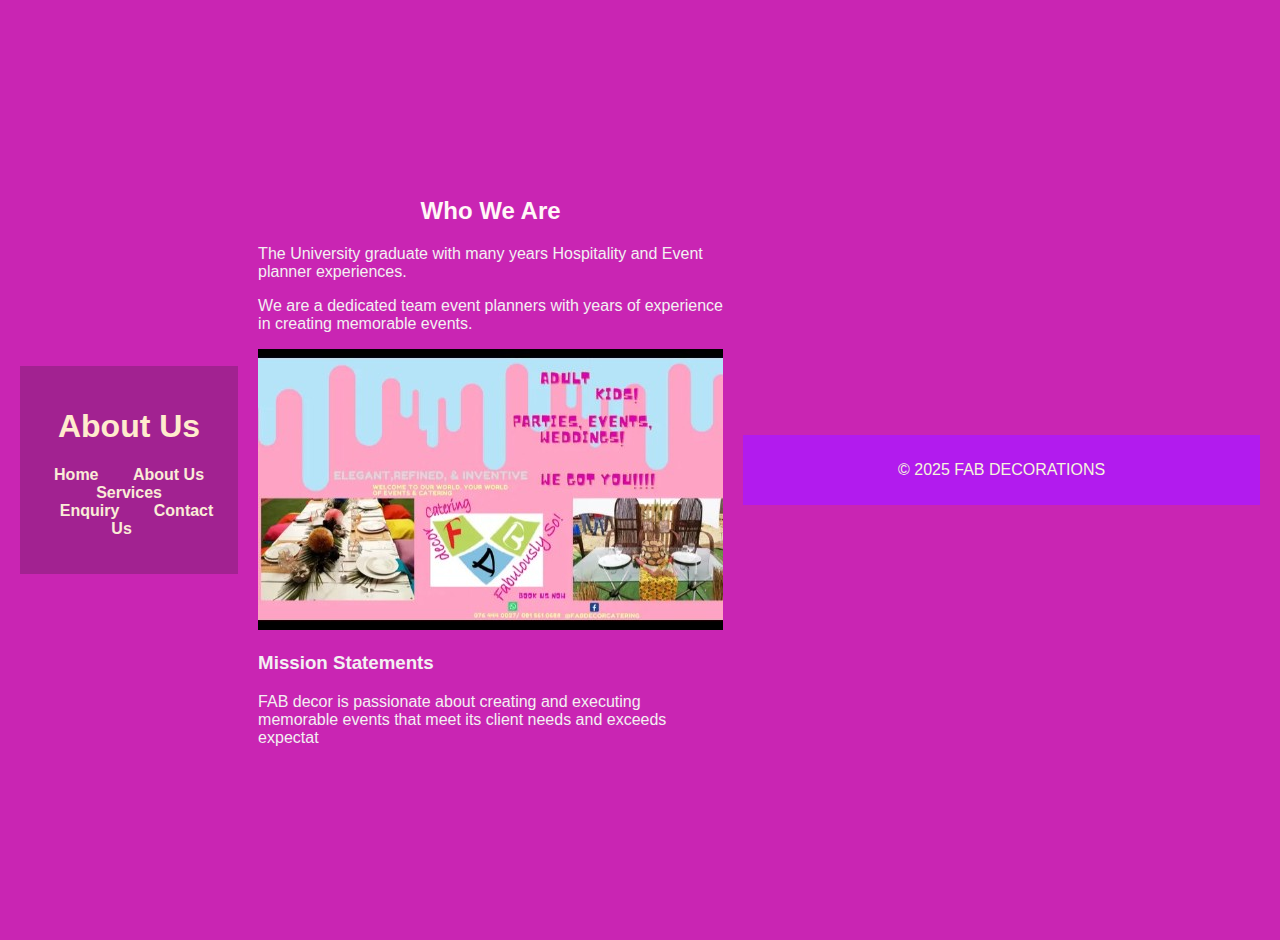
<file: about.html>
<!--declaration at the beginning of the HTML document -->
<!DOCTYPE html>
<html lang="en">
<head>
    <meta charset="UTF-8">
    <meta name="viewport" content="width=device-width, initial-scale=1.0">
    <title>About Us</title>
    <link rel="stylesheet" href="style.css">
</head>
<body>
    <header>
        <!--header section of a webpage-->
        <h1>About Us</h1>
        <nav>
            <ul>
                <li><a href="index.html">Home</a></li>
                <li><a href="about.html">About Us</a></li>
                <li><a href="services.html">Services</a></li>
                <li><a href="enquiry.html">Enquiry</a></li>
                <li><a href="contact.html">Contact Us</a></li> 
                
            </ul>
        </nav>
    </header>
    <main>
        <h2>Who We Are</h2>
        <p>The University graduate with many years Hospitality and Event planner experiences.
        <p>We are a dedicated team event planners with years of experience in creating memorable events.</p>
        <img src="events/background photo.jpg" alt="About Us"/>

        <h3>Mission Statements</h3>
        <p>FAB decor is passionate about creating and executing memorable events that meet its client needs and exceeds expectat
            
    </main>
    <footer>
        <p>&copy; 2025 FAB DECORATIONS</p>
    </footer>
    
</body>
</html>
</file>
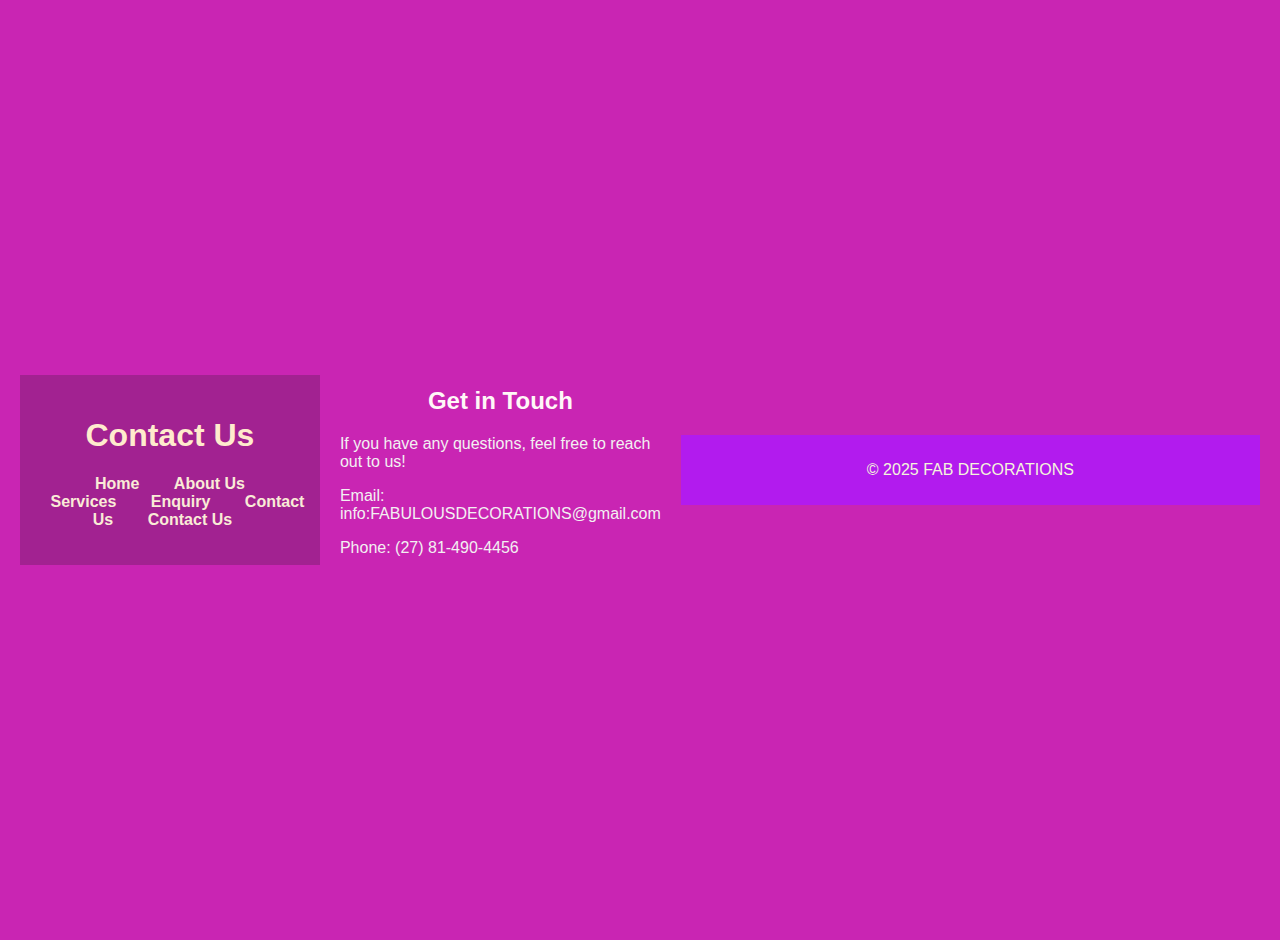
<file: contact.html>
<!DOCTYPE html>
<html lang="en">
<head>
    <meta charset="UTF-8">
    <meta name="viewport" content="width=device-width, initial-scale=1.0">
    <title>Contact Us</title>
    <link rel="stylesheet" href="style.css">
</head>
<body>
    <header>
        <h1>Contact Us</h1>
        <nav>
            <ul>
                <li><a href="index.html">Home</a></li>
                <li><a href="about.html">About Us</a></li>
                <li><a href="services.html">Services</a></li>
                <li><a href="enquiry.html">Enquiry</a></li>
                <li><a href="contact.html">Contact Us</a></li> 
                <li><a href="contacts.html">Contact Us</a></li>
            </ul>
        </nav>
    </header>
    <main>
        <!--heading-->
        <h2>Get in Touch</h2>
        <p>If you have any questions, feel free to reach out to us!</p>
        <p>Email: info:FABULOUSDECORATIONS@gmail.com</p>
        <p>Phone: (27) 81-490-4456</p>
    </main>
    <footer>
        <!--footer-->
        <p>&copy; 2025 FAB DECORATIONS</p>
    </footer>
    
</body>
</html>
</file>
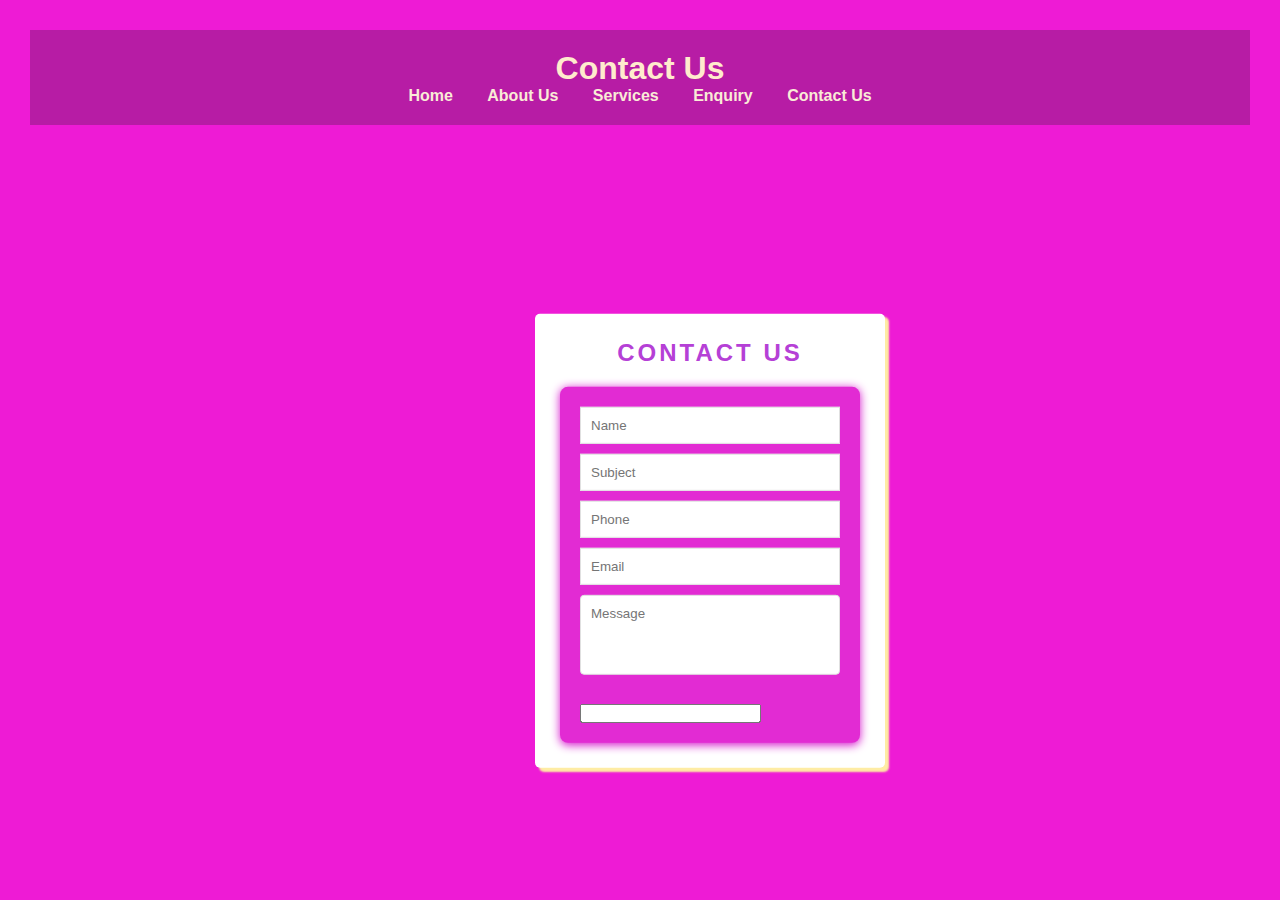
<file: contacts.html>
<!DOCTYPE html>
<html lang="en">
<head>
    <meta charset="UTF-8">
    <meta name="viewport" content="width=device-width, initial-scale=1.0">
    <title>Contact us form validation Using</title>
    <link rel="stylesheet" href="styless.css">
</head>
<body>
    <header>
        <h1>Contact Us</h1>
        <nav>
            <ul>
                <li><a href="index.html">Home</a></li>
                <li><a href="about.html">About Us</a></li>
                <li><a href="services.html">Services</a></li>
                <li><a href="enquiry.html">Enquiry</a></li>
                <li><a href="contact.html">Contact Us</a></li> 
                
            </ul>
        </nav>
    </header>

<div class="wrapper">
    <h2>contact us</h2>
    <div id="error_message"></div>

    <form id="myform">
        <div class="input_field">
            <input type="text" placeholder="Name" id="name">
        </div>
        <div class="input_field">
            <input type="text" placeholder="Subject" id="subject">
        </div>
        <div class="input_field">
            <input type="text" placeholder="Phone" id="phone">
        </div>
        <div class="input_field">
            <input type="text" placeholder="Email" id="email">
        </div>
        <div class="input_field">
            <textarea id="message" placeholder="Message" ></textarea>
        </div>
        <div class="btn">
            <input type="_submit_">
        </div>
    </form>
</div>
</file>
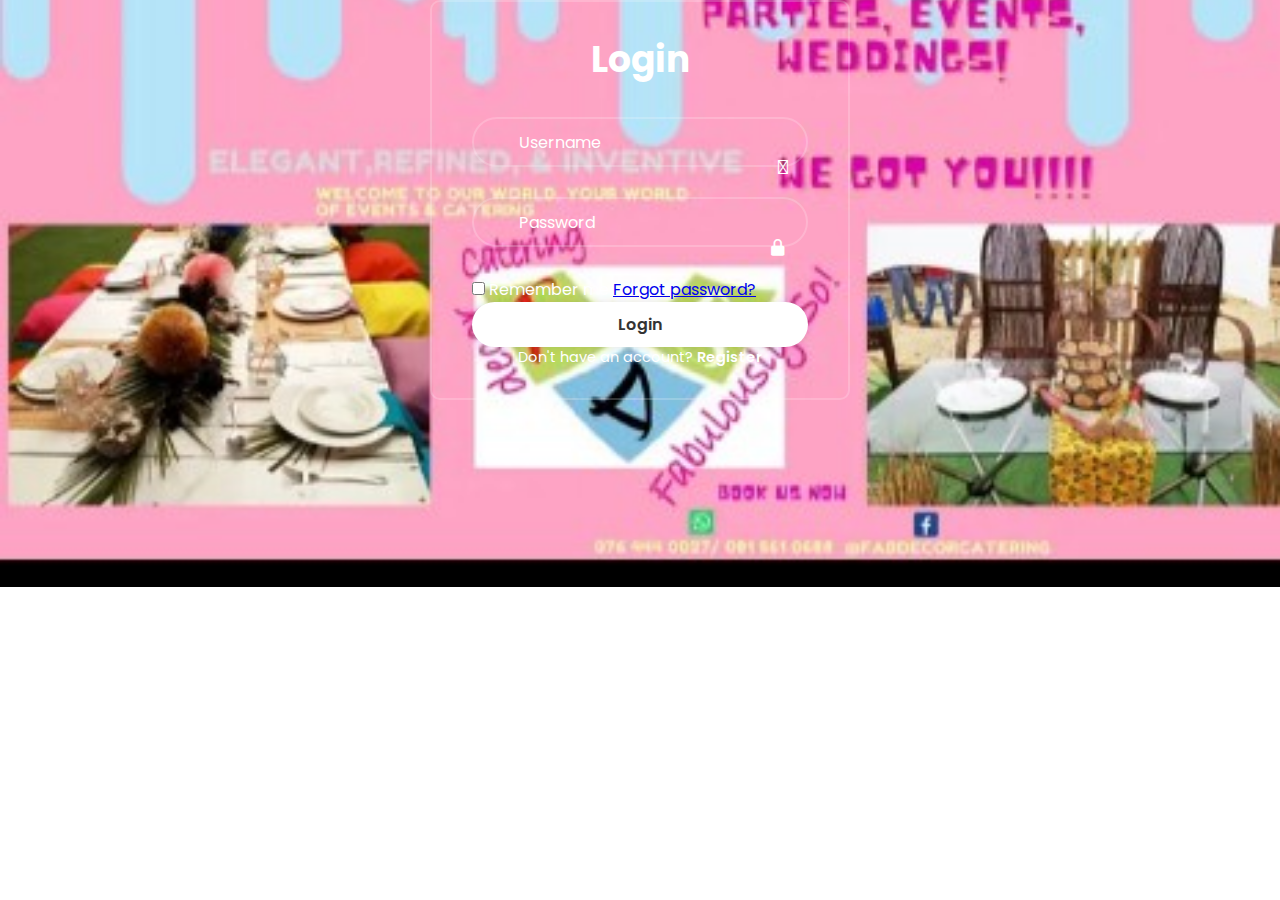
<file: login.html>
<!DOCTYPE html>
<html lang="en">
<head>
    <meta charset="UTF-8">
    <meta http-equiv="X-UA-Compatible" content="IE=edge">
    <meta name="viewport" content="width=device-width, initial-scale=1.0">
    <title>Login Form in HTML and CSS</title>
    <link rel="stylesheet" href="styles.css">
    <link href='https://unpkg.com/boxicons@2.1.4/css/boxicons.min.css' rel="stylesheet">
</head>

<body>



    <div class="wrapper">
        <form action="">
            <h1>Login</h1>
            <div class="input-box">
                <input type="text" placeholder="Username"
                required>
                <i class='bxs-user'></i>
            </div>    
            <div class="input-box">
                <input type="password" placeholder="Password"
                required>
                <i class='bx bxs-lock-alt'></i>
            </div>

            <div class="remember-forgot">
                <label><input type="checkbox"> Remember me</label>
                <a href="#">Forgot password?</a>
            </div>

            <button type="submit" class="btn">Login</button>

            <div class="register-link">
                <p>Don't have an account? <a href="#">Register</a></p>
            </div>
        

        </form>

        
    </div>
</body>
</file>
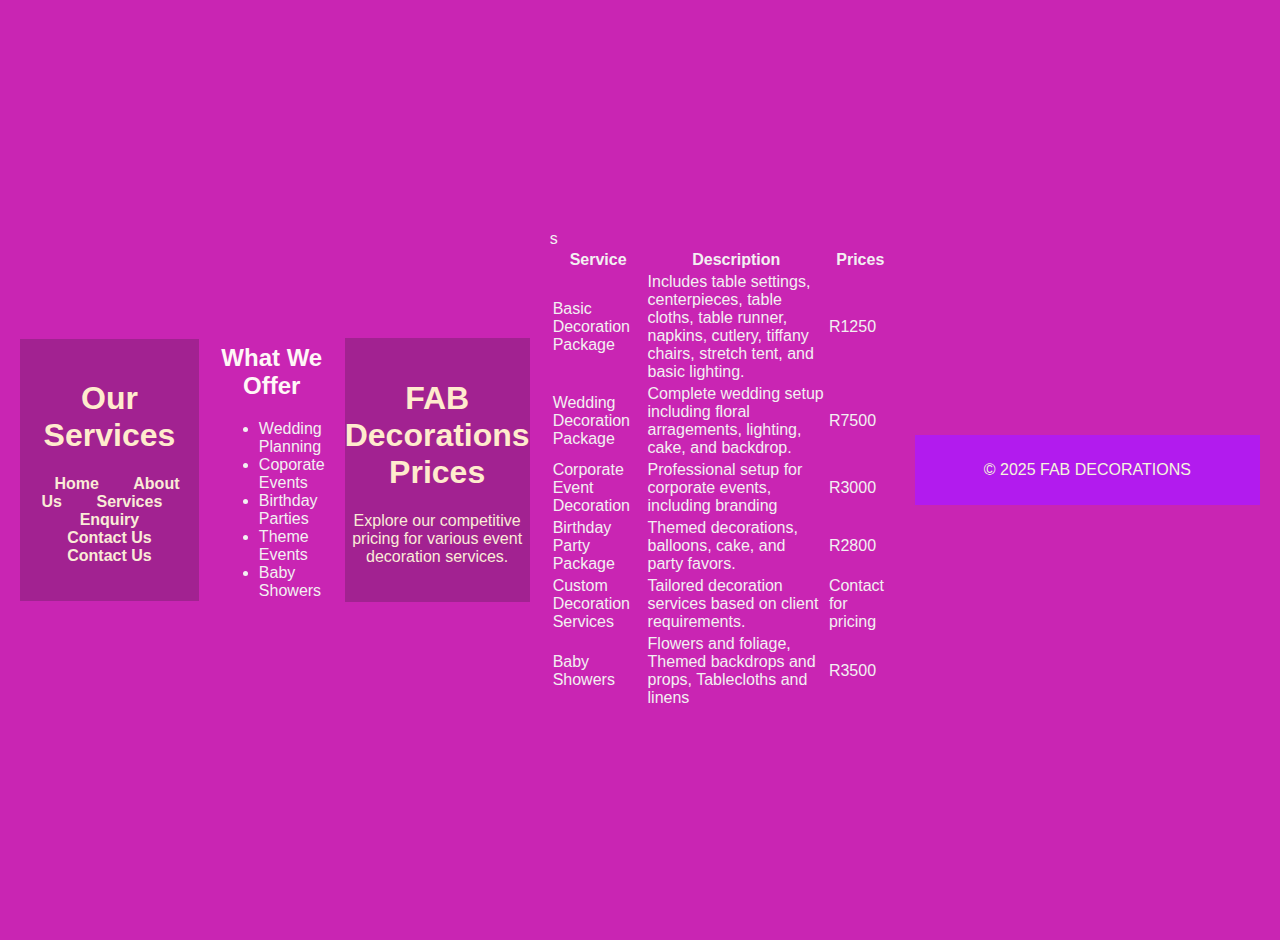
<file: services.html>
<!DOCTYPE html>
<html lang="en">
<head>
    <meta charset="UTF-8">
    <meta name="viewport" content="width=device-width, initial-scale=1.0">
    <title>Our Services</title>
    <link rel="stylesheet" href="style.css">
</head>
<body>
    <header>
        <h1>Our Services</h1>
        <nav>
            <ul>
                <li><a href="index.html">Home</a></li>
                <li><a href="about.html">About Us</a></li>
                <li><a href="services.html">Services</a></li>
                <li><a href="enquiry.html">Enquiry</a></li>
                <li><a href="contact.html">Contact Us</a></li>
                <li><a href="contacts.html">Contact Us</a></li>
            </ul>
        </nav>
    </header>
    <main>
        <h2>What We Offer</h2>
        <ul>
            <li>Wedding Planning</li>
            <li>Coporate Events</li>
            <li>Birthday Parties</li>
            <li>Theme Events</li>
            <li>Baby Showers</li>
        </ul>

    
    </main>
    <header>
        <h1>FAB Decorations Prices</h1>
        <p>Explore our competitive pricing for various event decoration services.</p>
    </header>
    <main>
        <table>
            <thead>
                <tr>
                    <th>Service</th>
                    <th>Description</th>
                    <th>Prices</th>
                </tr>
            </thead>
            <tbody>
                <tr>
                    <td>Basic Decoration Package</td>
s                    <td>Includes table settings, centerpieces, table cloths, table runner, napkins, cutlery, tiffany chairs, stretch tent, and basic lighting.</td>
                    <td>R1250</td>
                </tr>
                <tr>
                    <td>Wedding Decoration Package</td>
                    <td>Complete wedding setup including floral arragements, lighting, cake, and backdrop.</td>
                    <td>R7500</td>
                </tr>
                <tr>
                    <td>Corporate Event Decoration</td>
                    <td>Professional setup for corporate events, including branding</td>
                    <td>R3000</td>
                </tr>
                <tr>
                    <td>Birthday Party Package</td>
                    <td>Themed decorations, balloons, cake, and party favors.</td>
                    <td>R2800</td>
                </tr>
                <tr>
                    <td>Custom Decoration Services</td>
                    <td>Tailored decoration services based on client requirements.</td>
                    <td>Contact for pricing</td>
                </tr>
                <tr>
                    <td>Baby Showers</td>
                    <td>Flowers and foliage, Themed backdrops and props, Tablecloths and linens</td>
                    <td>R3500</td>
                </tr>
            </tbody>
        </table>
    </main>
    <footer>
        <p>&copy; 2025 FAB DECORATIONS</p>
    </footer>
    
</body>
</html>
</file>
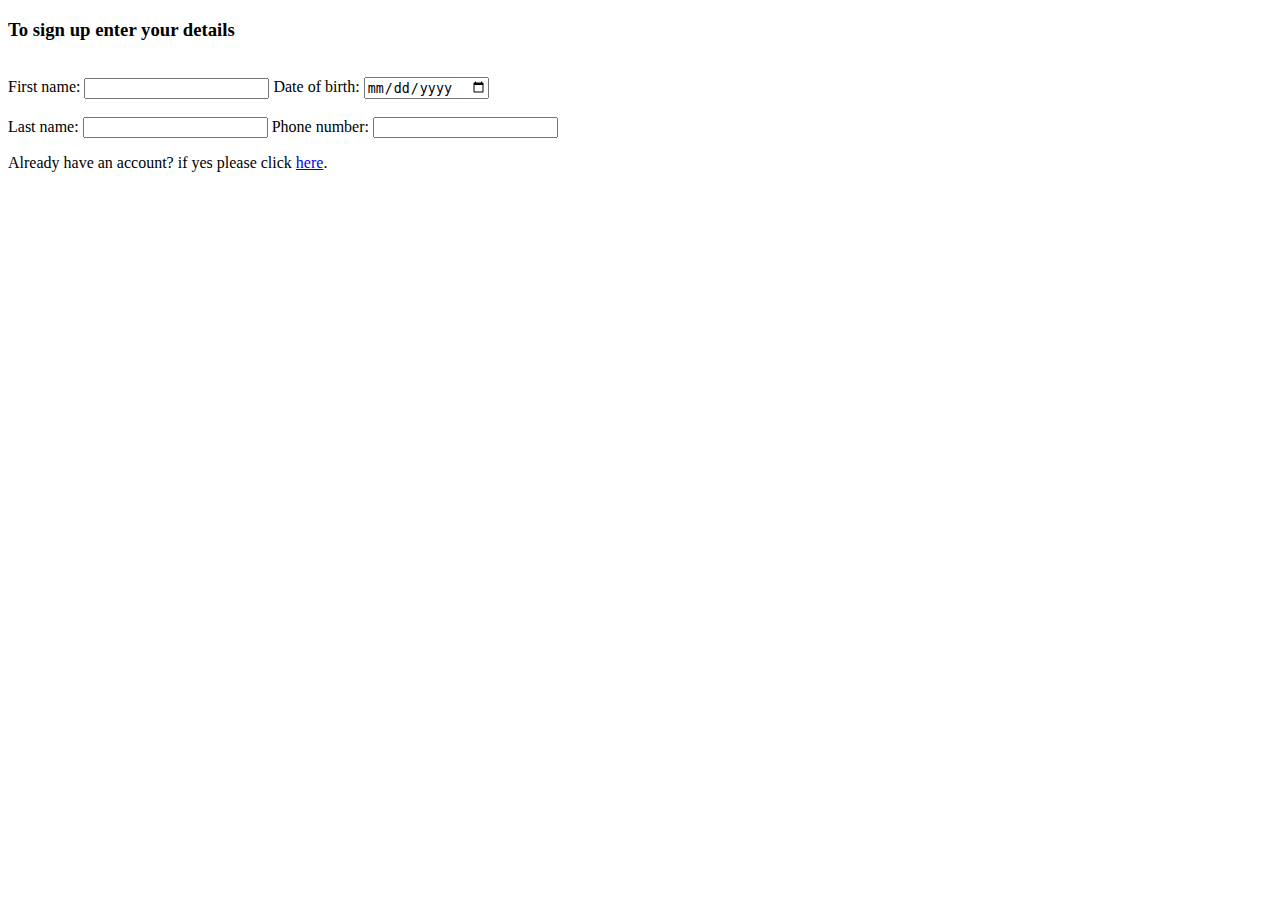
<file: signup - Copy.html>
<!DOCTYPE html> 
<html lang="en">
<head>
     <meta charset="UTF-8">
     <meta name="viewpoint" content="width=device-width, initial-scale=1.0">
     <title>Sign up</title>
</head>
<body>
    <h3>To sign up enter your details</h3><br>
    <label>First name:</label>
    <input type="text" required/>
    <label>Date of birth:</label>
    <input type="date" required/><br><br>
    <label>Last name:</label>
    <input type="text" required/>
    <label>Phone number:</label>
    <input type="number"required/>
    <p>Already have an account? if yes please click <a href="login.html">here</a>.</p>
</body>
</html>
</file>
<file: style.css>
/*style for popup welcome message or text*/
body {
    font-family: 'Poppins', sans-serif;
    margin: 0;
    background: linear-gradient(135deg, #FF5F6D 0%, #FFC371);
    display: flex;
    justify-content: center;
    align-items: center;
    height: 100vh;
}

/* Modal backdrop */
.modal-backdrop {
    position: fixed;
    inset: 0;
    background: rgba(255, 95, 109, 0.75);
    backdrop-filter: saturate(180%) blur(8px);
    display: flex;
    justify-content: center;
    z-index: 1000;
    animation: fadeIn 0.4s ease forwards;
}

/* Modal container */
.modal {
    background: white;
    border-radius: 16px;
    max-width: 400px;
    width: 90%;
    padding: 32px 24px;
    box-shadow: 0 12px 32px rgba(255, 95, 109, 0.4);
    text-align: center;
    position: relative;
    animation: slideDown 0.4s ease forwards;
}

.modal h2 {
    font-weight: 700;
    font-size: 2rem;
    margin-bottom: 16px;
    background: linear-gradient(135deg, #FF5F6D, #FFC371);
    -webkit-background-clip: text;
    -webkit-text-fill-color: transparent;
}
.modal p {
    font-size: 1.1rem;
    margin-bottom: 28px;
    color: #555;
    line-height: 1.5;
}
.close-btn {
    position: absolute;
    top: 16px;
    right: 16px;
    background: transparent;
    border: none;
    cursor: pointer;
    color: #ff5f6d;
    font-size: 28px;
    display: flex;
    align-items: center;
    justify-content: center;
    line-height: 1;
    transition: color 0.3s ease;
}
.close-btn:hover,
.close-btn:focus {
    color: #d43746;
    outline: none;
}

@keyframes fadeIn {
    from {opacity: 0;}
    to {opacity: 1;}
}
@keyframes slideDown {
    from {
        opacity: 0;
        transform: translateY(-40px);
    }
    to {
        opacity: 1;
        transform: translateY(0);
    }
}

@keyframes fadeOut {
    from {opacity: 1;}
    to {opacity: 0;}
}
@keyframes slideUp {
    from {
        opacity: 1;
        transform: translateY(0);
    }
    to {
        opacity: 0;
        transform: translateY(-40px);
    }
}

/* General Styles */
body {
    font-family: Arial, Helvetica, sans-serif;
    margin: 15px;
    padding: 15px;
    background-color: rgb(231, 29, 221);
    background-image: none;
    color:rgb(243, 240, 242)
}

/*Header*/

header {
    background-color: rgba(109, 30, 98, 0.425);
    background-image: none;
    color: antiquewhite;
    padding: 20px 0;
    text-align: center;
}

/*Navigations*/

nav ul {
    list-style-type: none;
    padding: 0 15px;
}

nav ul li {
    display: inline;
    margin: 0 15px;
}

nav ul li a {
    color: antiquewhite;
    text-decoration: none;
    font-weight: bold;
}

nav ul li a:hover {
    text-decoration: underline;
}

main {
    padding: 20px;
    max-width: 1200px;
    margin: auto;
}

/*Headings*/

h1, h2 {
    color: blanchedalmond;
}

/*Hero Styles*/

#hero {
    text-align: center;
    margin-bottom: 20px;
}

#hero img {
    max-width: 100%;
    height: auto;
    border-radius: 8px;
}

/*Gallery Styles*/

#gallery {
    display: flex;
    flex-wrap: wrap;
    justify-content: space-between;
}

.gallery-item {
    flex: 1 1 30%;
    margin: 10px;
}

.gallery-item img {
    width: 100px;
    height: auto;
    border-radius: 8px;
}

footer {
    text-align: center;
    padding: 10px 0;
    background-color: rgb(178, 27, 238);
    color: beige;
    position: relative;
    bottom: 0;
    width: 100%;
}

/* Form Styles*/
form {
    max-width: 600px;
    margin: auto;
    background-color: rgb(226, 43, 211);
    padding: 20px;
    border-radius: 8px;
    box-shadow: 0 2px 10px rgb(212, 17, 203);
}

form label {
    display: block;
    margin-bottom: 5px;
    font-weight: bold;
}

form input{container-type: "text";}
form input{container-type: "email";}
form textarea {
    width: 100%;
    padding: 10px;
    margin-bottom: 15px;
    border: 1px solid #ccc;
    border-radius: 4px;
}

/*Buttons Styles*/

form button {
    background-color: #4caf50;
    color: white;
    padding: 10px 15px;
    border: none;
    border-radius: 4px;
    cursor: pointer;
}

form button:hover {
    background-color: #45a049;
}

/* Responsive Style */
@media (max-width: 768px) {
    nav ul li {
        display: block;
        margin: 10px 0;
    }

    #gallery {
        flex-direction: column;
    }

    .gallery-item {
        flex: 1 1 100%;
    }
}

/*Body Styles*/

body {
    font-family: Arial, Helvetica, sans-serif;
    background-color: #c925b3;
    margin: 0;
    padding: 20px;
}

.container {
    max-width: 600px;
    margin: auto;
    background: rgba(161, 8, 128, 0.87);
    padding: 20px;
    border-radius: 5px;
    box-shadow: 0 0 10px rgba(0, 0, 0, 0, 0.1);
}

/*headings*/

h2 {
    text-align: center;
    color: #fff7f7;

}

.form-group {
    margin-bottom: 15px;
}

label {
    display:block;
    margin-bottom: 5px;
    color: #f1eaea;
}
</file>
<file: styless.css>
/* General Styles */
body {
    font-family: Arial, Helvetica, sans-serif;
    margin: 15px;
    padding: 15px;
    background-color: rgb(231, 29, 221);
    background-image: none;
    color:rgb(243, 240, 242)
}

/*Header*/

header {
    background-color: rgba(109, 30, 98, 0.425);
    background-image: none;
    color: antiquewhite;
    padding: 20px 0;
    text-align: center;
}

/*Navigations*/

nav ul {
    list-style-type: none;
    padding: 0 15px;
}

nav ul li {
    display: inline;
    margin: 0 15px;
}

nav ul li a {
    color: antiquewhite;
    text-decoration: none;
    font-weight: bold;
}

nav ul li a:hover {
    text-decoration: underline;
}

main {
    padding: 20px;
    max-width: 1200px;
    margin: auto;
}

/*Headings*/

h1, h2 {
    color: blanchedalmond;
}

/*Hero Styles*/

#hero {
    text-align: center;
    margin-bottom: 20px;
}

#hero img {
    max-width: 100%;
    height: auto;
    border-radius: 8px;
}

/*Gallery Styles*/

#gallery {
    display: flex;
    flex-wrap: wrap;
    justify-content: space-between;
}

.gallery-item {
    flex: 1 1 30%;
    margin: 10px;
}

.gallery-item img {
    width: 100px;
    height: auto;
    border-radius: 8px;
}

footer {
    text-align: center;
    padding: 10px 0;
    background-color: rgb(178, 27, 238);
    color: beige;
    position: relative;
    bottom: 0;
    width: 100%;
}

/* Form Styles*/
form {
    max-width: 600px;
    margin: auto;
    background-color: rgb(226, 43, 211);
    padding: 20px;
    border-radius: 8px;
    box-shadow: 0 2px 10px rgb(212, 17, 203);
}

form label {
    display: block;
    margin-bottom: 5px;
    font-weight: bold;
}

form input{container-type: "text";}
form input{container-type: "email";}
form textarea {
    width: 100%;
    padding: 10px;
    margin-bottom: 15px;
    border: 1px solid #ccc;
    border-radius: 4px;
}

/*Buttons Styles*/

form button {
    background-color: #4caf50;
    color: white;
    padding: 10px 15px;
    border: none;
    border-radius: 4px;
    cursor: pointer;
}

form button:hover {
    background-color: #45a049;
}
/* Contacts form style*/

@import url('https://fonts.gooleapis.com/css?family=Jodefin+Sans&display=swap');

*{
    margin: 0;
    padding: 0;
    box-sizing: border-box;
    outline: none;
    font-family: "Josefin Sans", sans-serif;
}

body {
    background: rgb(238, 27, 213);
}

.wrapper{
    position:absolute;
    top: 50%;
    left: 50%;
    transform: translate(-30%, -30%);
    max-width: 350px;
    width:100%;
    background: #fff;
    padding: 25px;
    border-radius: 5px;
    box-shadow: 4px 4px 2px rgb(254,236,164,1);
}

.wrapper h2{
    text-align:center;
    margin-bottom: 20px;
    text-transform: uppercase;
    letter-spacing: 3px;
    color: #b540d6;
}

.wrapper .input_field{
    margin-bottom: 10px;
}

.wrapper .input_field input[type='text'],
.wrapper textarea{
    width: 100%;
    border: 1px solid #e0e0e0;
    padding: 10px;
}

.wrapper textarea{
    height: 80px;
    resize: none;
}

.wrapper .btn input[type="submit"]{
    border: 0;
    margin-top: 15px;
    padding: 10px;
    width: 100%;
    background-color: #ddd5df;
    color: #eb18bd;
    text-transform: uppercase;
    letter-spacing: 5px;
    font-weight: bold;
    border-radius: 25px;
    cursor: pointer;
}

.wrapper #error_message{
    margin-bottom: 20px;
    padding: 0px;
    background: #e42f8c;
    text-align: center;
    font-size: 14px;
    transition: all 0.5s ease;
}
</file>
<file: styles.css>
@import url("https://fonts.googleapis.com/css2?family=Poppins:wght@300;400;500;600;700;800;900;&display=swap");

/*General Styles*/

* {
    margin: 0;
    padding: 0;
    box-sizing: border-box;
    font-family: "Poppins", sans-serif;
}

/*Body Styles*/

body {
    display: flex;
    justify-content: center;
    align-items: center;
    min-width: 100vh;
    background: url(events/background\ photo.jpg) no-repeat;
    background-size: cover;
    background-position: center;
}

/*Wrapper Styles*/

.wrapper {
    width: 420px;
    background: transparent;
    border: 2px solid rgba(255, 255, 255, .2);
    color: white;
    border-radius: 10px;
    padding: 30px 40px;
}

.wrapper h1 {
    font-size: 36px;
    text-align: center;
}

.wrapper .input-box {
    position: relative;
    width: 100%;
    height: 50px;
    margin: 30px 0;
}
/* Input box Styles*/
.input-box input {
    width: 100%;
    height: 100%;
    background: transparent;
    border: none;
    outline: none;
    border: 2px solid rgba(255, 255, 255, .2);
    border-radius: 40px;
    font-size: 16px;
    color: #fff;
    padding: 20px 45px 20px;
}

.input-box input::placeholder {
    color: #fff;
}

.input-box i {
    position: absolute;
    right: 20px;
    top: 50px;
    transform: translateY(-50%);
    font-size: 20px;
}
/*Wrapper Style*/
.wrapper .remeber-forgot {
    display: flex;
    justify-content: space-between;
    font-size: 14.5px;
    margin: -15px 0 15px;
}
/*Remeber forgot Styles*/
.remeber-forgot label input {
    accent-color: #fff;
    margin-right: 3px;
}

.remeber-forgot a {
    color: #fff;
    text-decoration: none;
}

.remeber-forgot a:hover {
    text-decoration: underline;
}
/*Wrapper button Styles*/
.wrapper .btn {
    width: 100%;
    height: 45px;
    background: #fff;
    border: none;
    outline: none;
    border-radius: 40px;
    box-shadow: 0 0 10px rgba(0, 0, 0, .1);
    cursor: pointer;
    font-size: 16px;
    color: #333;
    font-weight: 600;
}

.wrapper .register-link {
    font-size: 14.5px;
    text-align: center;
    margin-top: 20px 0 15px;
}
/*Register link styles*/
.register-link p a {
    color: #fff;
    text-decoration: none;
    font-weight: 600;
}

.register-link p a:hover {
    text-decoration: underline;
}
</file>
